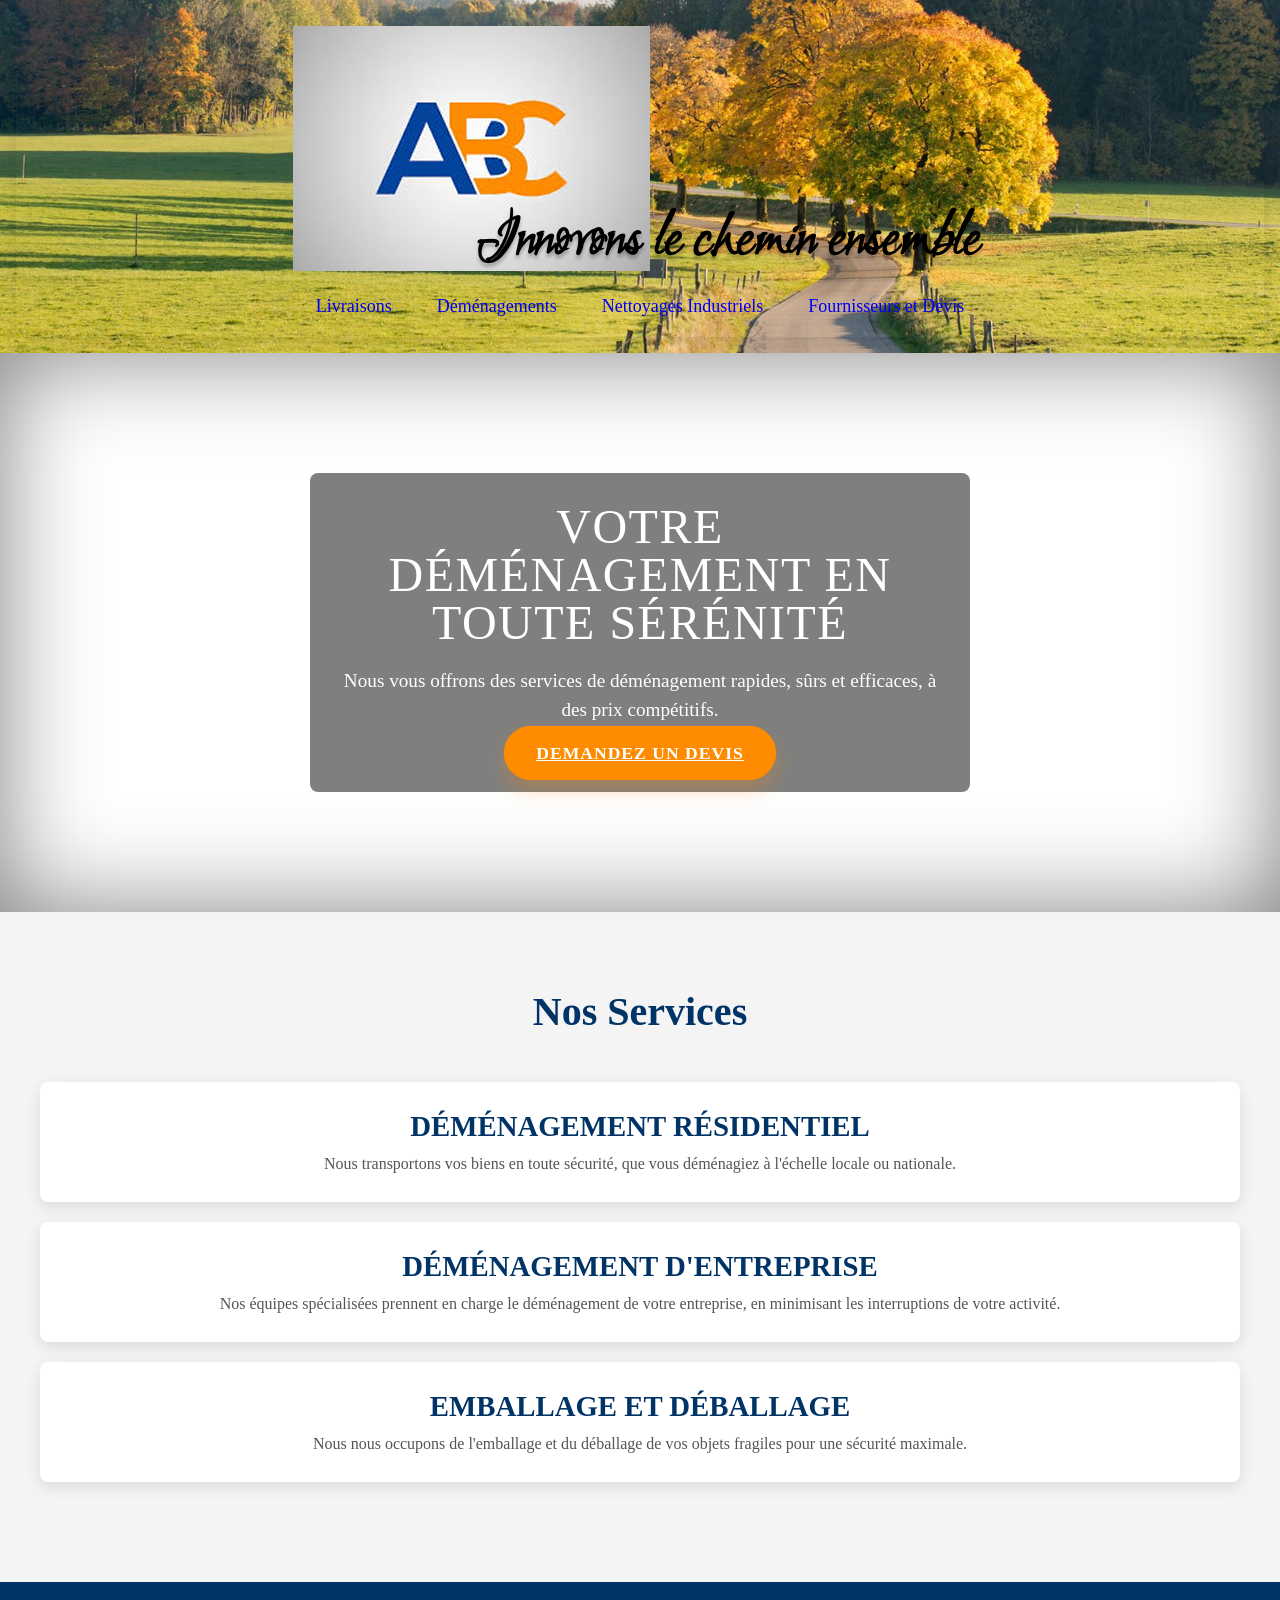
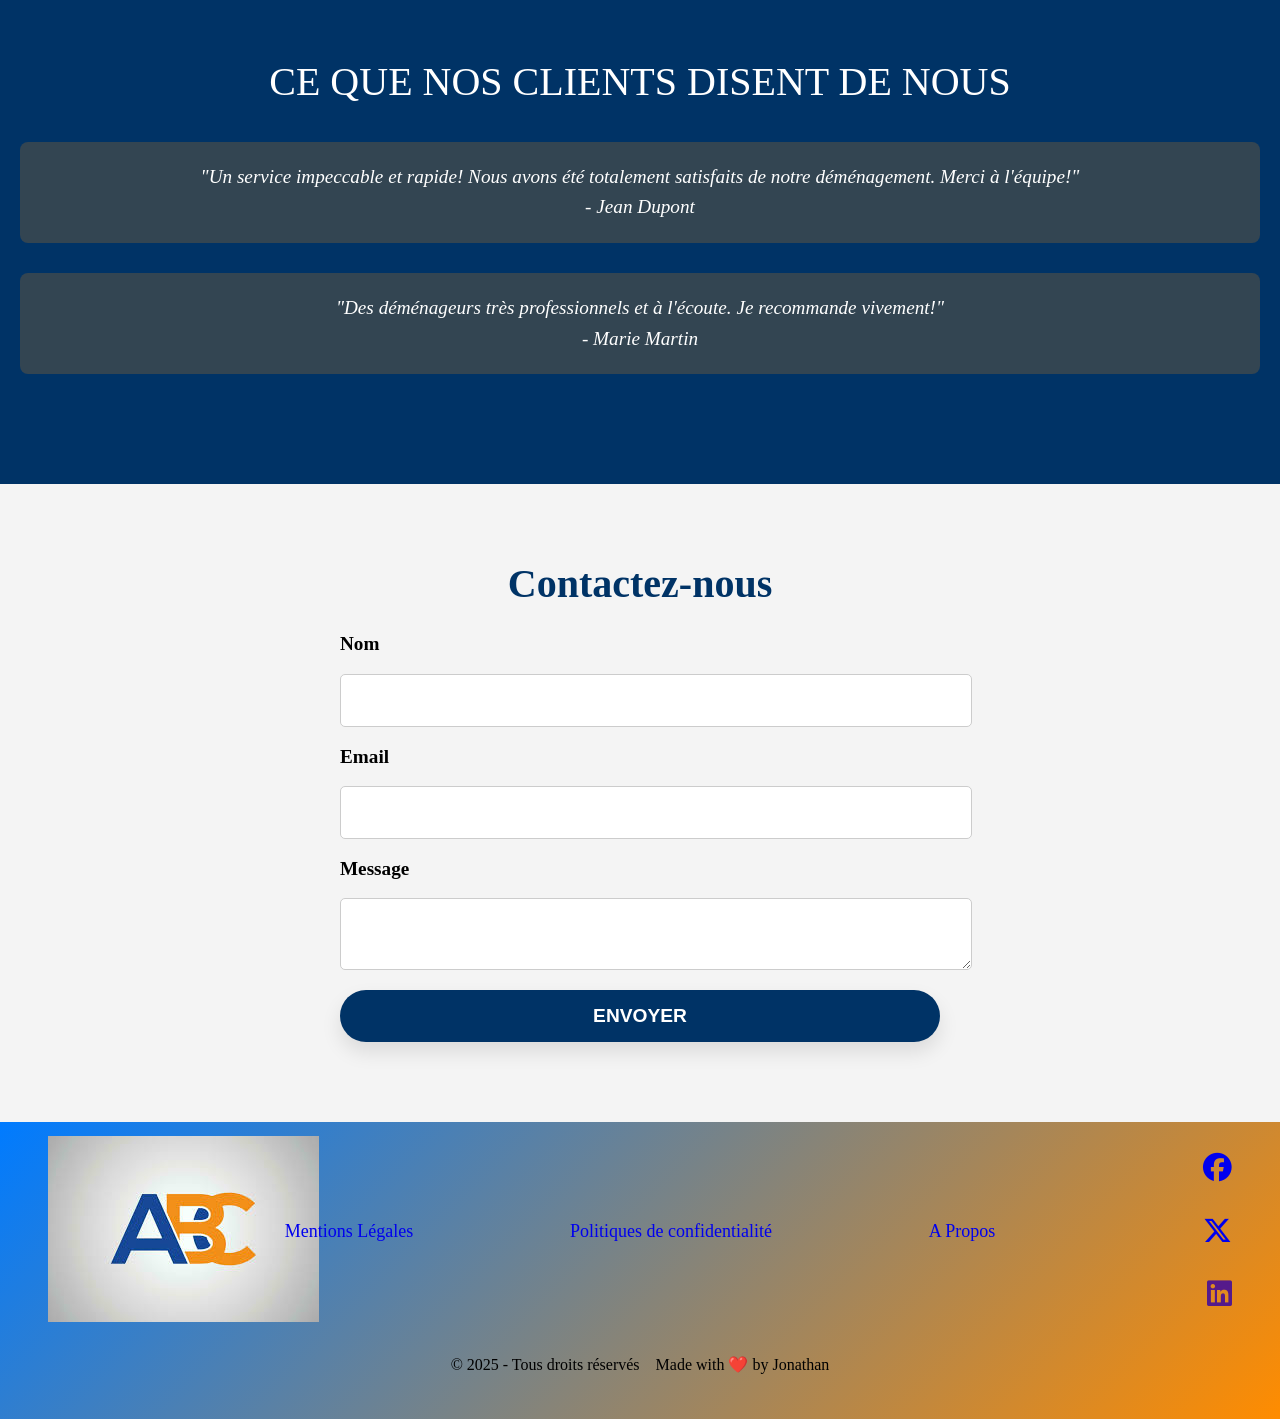
<file: demenagement.html>
<!DOCTYPE html>
<html lang="fr">
  <head>
    <meta charset="UTF-8" />
    <meta name="viewport" content="width=device-width, initial-scale=1.0" />
    <meta
      name="description"
      content="ABC Transport - Services de livraison, déménagement et nettoyage industriel. Demandez un devis en ligne !"
    />
    <title>ABC</title>
    <link
      rel="icon"
      type="image/png"
      href="/favicon/favicon-96x96.png"
      sizes="96x96"
    />
    <link rel="icon" type="image/svg+xml" href="/favicon/favicon.svg" />
    <link rel="shortcut icon" href="/favicon/favicon.ico" />
    <link
      rel="apple-touch-icon"
      sizes="180x180"
      href="/favicon/apple-touch-icon.png"
    />
    <link rel="manifest" href="/favicon/site.webmanifest" />
    <link rel="stylesheet" href="./reset.css" />
    <link rel="stylesheet" href="./demenagement.css" />
    <link
      rel="stylesheet"
      href="https://cdnjs.cloudflare.com/ajax/libs/font-awesome/6.7.2/css/all.min.css"
      integrity="sha512-Evv84Mr4kqVGRNSgIGL/F/aIDqQb7xQ2vcrdIwxfjThSH8CSR7PBEakCr51Ck+w+/U6swU2Im1vVX0SVk9ABhg=="
      crossorigin="anonymous"
      referrerpolicy="no-referrer"
    />
  </head>
  <body>
    <header>
      <div id="banniere"><h1>ABC Transport</h1></div>
      <div id="nav">
        <div id="logo">
          <a href="index.html">
            <img src="./Untitled.png" alt="Logo du site ABC Transport" />
          </a>
        </div>
        <nav>
          <ul>
            <li><a href="index.html#hero-content">Livraisons</a></li>
            <li><a href="index.html#hero-content-2">Déménagements</a></li>
            <li>
              <a href="index.html#hero-content-3">Nettoyages Industriels</a>
            </li>
            <li>
              <a href="index.html#hero-content-4">Fournisseurs et Devis</a>
            </li>
          </ul>
        </nav>
      </div>
    </header>
    <script src="script.js"></script>
    <main>
      <section id="accueil" class="hero">
        <div class="hero-content">
          <h2>Votre déménagement en toute sérénité</h2>
          <p>
            Nous vous offrons des services de déménagement rapides, sûrs et
            efficaces, à des prix compétitifs.
          </p>
          <a href="#contact" class="btn">Demandez un devis</a>
        </div>
      </section>

      <section id="services" class="services">
        <h2>Nos Services</h2>
        <div class="service-item">
          <h3>Déménagement résidentiel</h3>
          <p>
            Nous transportons vos biens en toute sécurité, que vous déménagiez à
            l'échelle locale ou nationale.
          </p>
        </div>
        <div class="service-item">
          <h3>Déménagement d'entreprise</h3>
          <p>
            Nos équipes spécialisées prennent en charge le déménagement de votre
            entreprise, en minimisant les interruptions de votre activité.
          </p>
        </div>
        <div class="service-item">
          <h3>Emballage et déballage</h3>
          <p>
            Nous nous occupons de l'emballage et du déballage de vos objets
            fragiles pour une sécurité maximale.
          </p>
        </div>
      </section>

      <section id="temoignages" class="temoignages">
        <h2>Ce que nos clients disent de nous</h2>
        <div class="temoignage">
          <p>
            "Un service impeccable et rapide! Nous avons été totalement
            satisfaits de notre déménagement. Merci à l'équipe!"
          </p>
          <p>- Jean Dupont</p>
        </div>
        <div class="temoignage">
          <p>
            "Des déménageurs très professionnels et à l'écoute. Je recommande
            vivement!"
          </p>
          <p>- Marie Martin</p>
        </div>
      </section>

      <section id="contact" class="contact">
        <h2>Contactez-nous</h2>
        <form action="#" method="POST">
          <label for="name">Nom</label>
          <input type="text" id="name" name="name" required />

          <label for="email">Email</label>
          <input type="email" id="email" name="email" required />

          <label for="message">Message</label>
          <textarea id="message" name="message" required></textarea>

          <button type="submit" class="btn">Envoyer</button>
        </form>
      </section>
    </main>
    <footer>
      <div id="grid">
        <div id="logo">
          <a href="index.html">
            <img src="logo_abc.jpg" alt="logo entreprise" />
          </a>
        </div>
        <nav id="nav">
          <ul>
            <li><a href="mentionslegales.html">Mentions Légales</a></li>
            <li><a href="politique.html">Politiques de confidentialité</a></li>
            <li><a href="propos.html">A Propos</a></li>
          </ul>
        </nav>
        <div id="Réseaux">
          <a href="#"><i class="fa-brands fa-facebook"></i></a>
          <a href="#"><i class="fa-brands fa-x-twitter"></i></a>
          <a href=""><i class="fa-brands fa-linkedin"></i></a>
        </div>
        <div id="Copyright">
          <span>&copy; 2025 - Tous droits réservés</span
          ><span>Made with &#10084;&#65039; by Jonathan </span>
        </div>
      </div>
    </footer>
  </body>
</html>
</file>
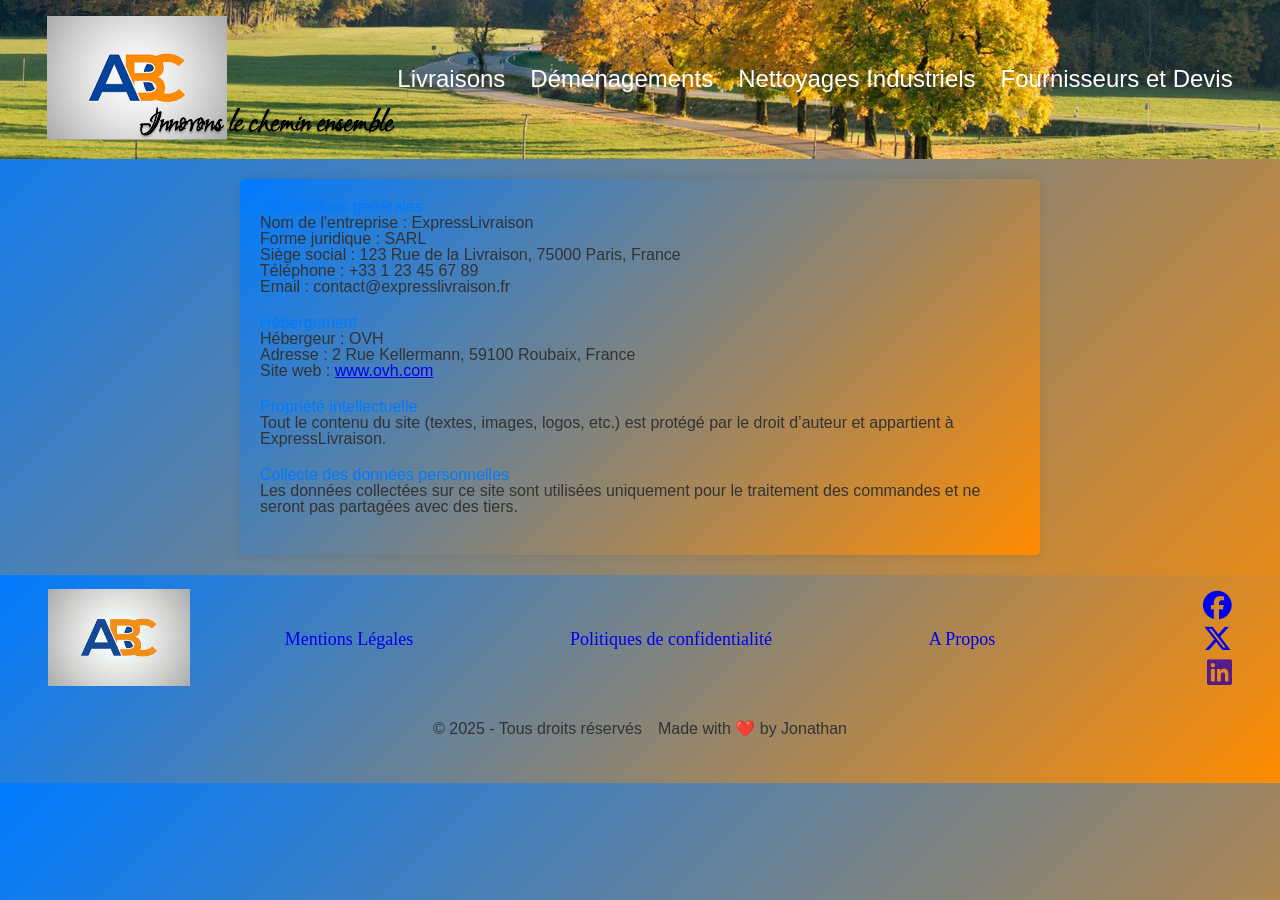
<file: mentionslegales.html>
<!DOCTYPE html>
<html lang="fr">
  <head>
    <meta charset="UTF-8" />
    <meta name="viewport" content="width=device-width, initial-scale=1.0" />
    <meta
      name="description"
      content="ABC Transport - Services de livraison, déménagement et nettoyage industriel. Demandez un devis en ligne !"
    />
    <title>ABC</title>
    <link
      rel="icon"
      type="image/png"
      href="/favicon/favicon-96x96.png"
      sizes="96x96"
    />
    <link rel="icon" type="image/svg+xml" href="/favicon/favicon.svg" />
    <link rel="shortcut icon" href="/favicon/favicon.ico" />
    <link
      rel="apple-touch-icon"
      sizes="180x180"
      href="/favicon/apple-touch-icon.png"
    />
    <link rel="manifest" href="/favicon/site.webmanifest" />
    <link rel="stylesheet" href="./reset.css" />
    <link rel="stylesheet" href="./mention.css" />
    <link
      rel="stylesheet"
      href="https://cdnjs.cloudflare.com/ajax/libs/font-awesome/6.7.2/css/all.min.css"
      integrity="sha512-Evv84Mr4kqVGRNSgIGL/F/aIDqQb7xQ2vcrdIwxfjThSH8CSR7PBEakCr51Ck+w+/U6swU2Im1vVX0SVk9ABhg=="
      crossorigin="anonymous"
      referrerpolicy="no-referrer"
    />
  </head>
  <body>
    <header>
      <div id="banniere"><h1>ABC Transport</h1></div>
      <div id="nav">
        <div id="logo">
          <img src="./Untitled.png" alt="Logo du site ABC Transport" />
        </div>
        <nav>
          <ul>
            <li><a href="index.html#hero-content">Livraisons</a></li>
            <li><a href="index.html#hero-content-2">Déménagements</a></li>
            <li>
              <a href="index.html#hero-content-3">Nettoyages Industriels</a>
            </li>
            <li>
              <a href="index.html#hero-content-4">Fournisseurs et Devis</a>
            </li>
          </ul>
        </nav>
      </div>
    </header>
    <script src="script.js"></script>
    <main>
      <section>
        <h2>Informations générales</h2>
        <p><strong>Nom de l'entreprise :</strong> ExpressLivraison</p>
        <p><strong>Forme juridique :</strong> SARL</p>
        <p>
          <strong>Siège social :</strong> 123 Rue de la Livraison, 75000 Paris,
          France
        </p>
        <p><strong>Téléphone :</strong> +33 1 23 45 67 89</p>
        <p><strong>Email :</strong> contact@expresslivraison.fr</p>
      </section>

      <section>
        <h2>Hébergement</h2>
        <p><strong>Hébergeur :</strong> OVH</p>
        <p>
          <strong>Adresse :</strong> 2 Rue Kellermann, 59100 Roubaix, France
        </p>
        <p>
          <strong>Site web :</strong>
          <a href="https://www.ovh.com" target="_blank">www.ovh.com</a>
        </p>
      </section>

      <section>
        <h2>Propriété intellectuelle</h2>
        <p>
          Tout le contenu du site (textes, images, logos, etc.) est protégé par
          le droit d’auteur et appartient à ExpressLivraison.
        </p>
      </section>

      <section>
        <h2>Collecte des données personnelles</h2>
        <p>
          Les données collectées sur ce site sont utilisées uniquement pour le
          traitement des commandes et ne seront pas partagées avec des tiers.
        </p>
      </section>
    </main>
  </body>
  <footer>
    <div id="grid">
      <div id="logo">
        <a href="index.html">
          <img src="logo_abc.jpg" alt="logo entreprise" />
        </a>
      </div>
      <nav id="nav">
        <ul>
          <li><a href="mentionslegales.html">Mentions Légales</a></li>
          <li><a href="politique.html">Politiques de confidentialité</a></li>
          <li><a href="propos.html">A Propos</a></li>
        </ul>
      </nav>
      <div id="Réseaux">
        <a href="#"><i class="fa-brands fa-facebook"></i></a>
        <a href="#"><i class="fa-brands fa-x-twitter"></i></a>
        <a href=""><i class="fa-brands fa-linkedin"></i></a>
      </div>
      <div id="Copyright">
        <span>&copy; 2025 - Tous droits réservés</span
        ><span>Made with &#10084;&#65039; by Jonathan </span>
      </div>
    </div>
  </footer>
</html>
</file>
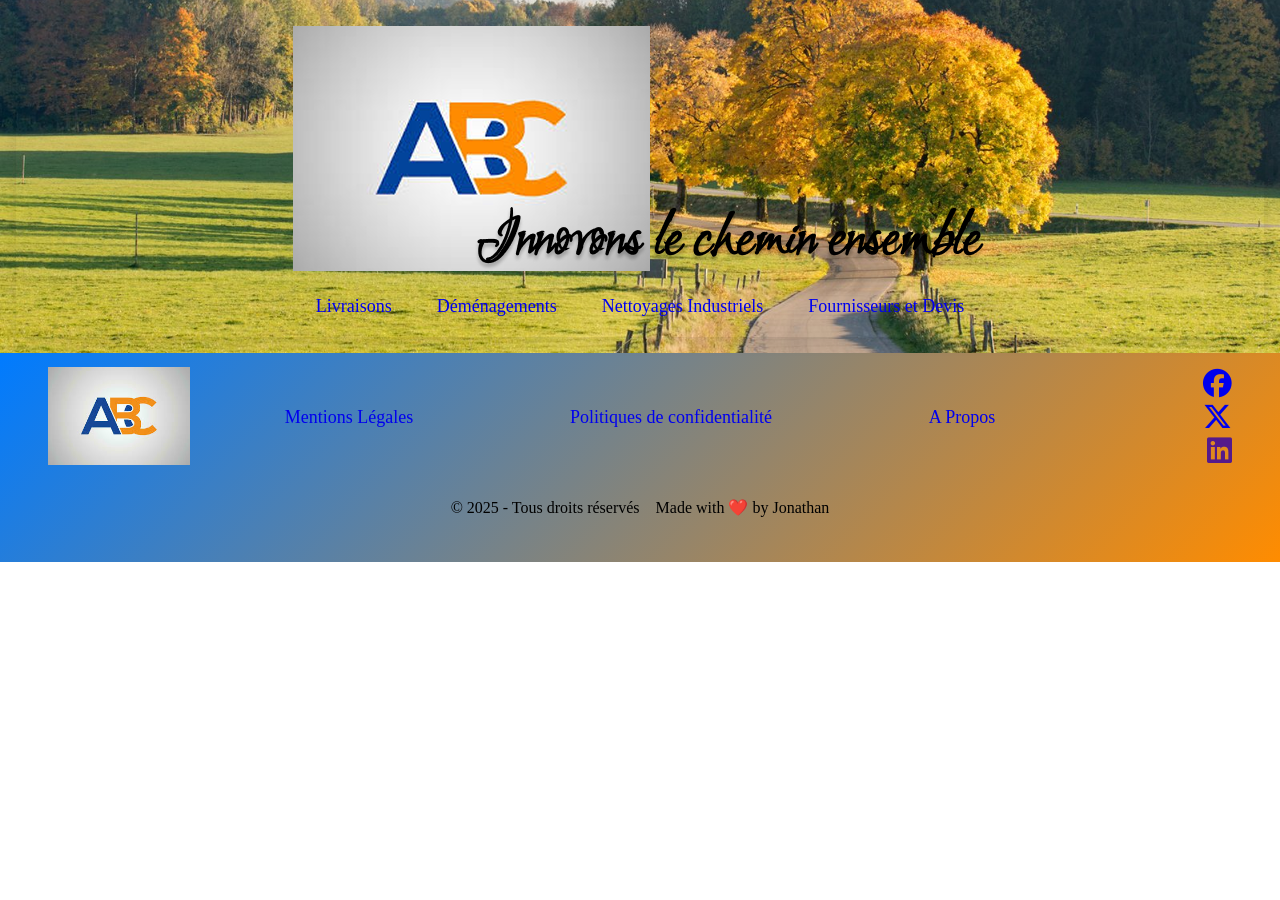
<file: nettoyage.html>
<!DOCTYPE html>
<html lang="fr">
  <head>
    <meta charset="UTF-8" />
    <meta name="viewport" content="width=device-width, initial-scale=1.0" />
    <meta
      name="description"
      content="ABC Transport - Services de livraison, déménagement et nettoyage industriel. Demandez un devis en ligne !"
    />
    <title>ABC</title>
    <link
      rel="icon"
      type="image/png"
      href="/favicon/favicon-96x96.png"
      sizes="96x96"
    />
    <link rel="icon" type="image/svg+xml" href="/favicon/favicon.svg" />
    <link rel="shortcut icon" href="/favicon/favicon.ico" />
    <link
      rel="apple-touch-icon"
      sizes="180x180"
      href="/favicon/apple-touch-icon.png"
    />
    <link rel="manifest" href="/favicon/site.webmanifest" />
    <link rel="stylesheet" href="./reset.css" />
    <link rel="stylesheet" href="./site.css" />
    <link
      rel="stylesheet"
      href="https://cdnjs.cloudflare.com/ajax/libs/font-awesome/6.7.2/css/all.min.css"
      integrity="sha512-Evv84Mr4kqVGRNSgIGL/F/aIDqQb7xQ2vcrdIwxfjThSH8CSR7PBEakCr51Ck+w+/U6swU2Im1vVX0SVk9ABhg=="
      crossorigin="anonymous"
      referrerpolicy="no-referrer"
    />
  </head>
  <body>
    <header>
      <div id="banniere"><h1>ABC Transport</h1></div>
      <div id="nav">
        <div id="logo">
          <a href="index.html">
            <img src="./Untitled.png" alt="Logo du site ABC Transport" />
          </a>
        </div>
        <nav>
          <ul>
            <li><a href="index.html#hero-content">Livraisons</a></li>
            <li><a href="index.html#hero-content-2">Déménagements</a></li>
            <li>
              <a href="index.html#hero-content-3">Nettoyages Industriels</a>
            </li>
            <li>
              <a href="index.html#hero-content-4">Fournisseurs et Devis</a>
            </li>
          </ul>
        </nav>
      </div>
    </header>
    <script src="script.js"></script>
    <main></main>
    <footer>
      <div id="grid">
        <div id="logo">
          <a href="index.html">
            <img src="logo_abc.jpg" alt="logo entreprise" />
          </a>
        </div>
        <nav id="nav">
          <ul>
            <li><a href="mentionslegales.html">Mentions Légales</a></li>
            <li><a href="politique.html">Politiques de confidentialité</a></li>
            <li><a href="propos.html">A Propos</a></li>
          </ul>
        </nav>
        <div id="Réseaux">
          <a href="#"><i class="fa-brands fa-facebook"></i></a>
          <a href="#"><i class="fa-brands fa-x-twitter"></i></a>
          <a href=""><i class="fa-brands fa-linkedin"></i></a>
        </div>
        <div id="Copyright">
          <span>&copy; 2025 - Tous droits réservés</span
          ><span>Made with &#10084;&#65039; by Jonathan </span>
        </div>
      </div>
    </footer>
  </body>
</html>
</file>
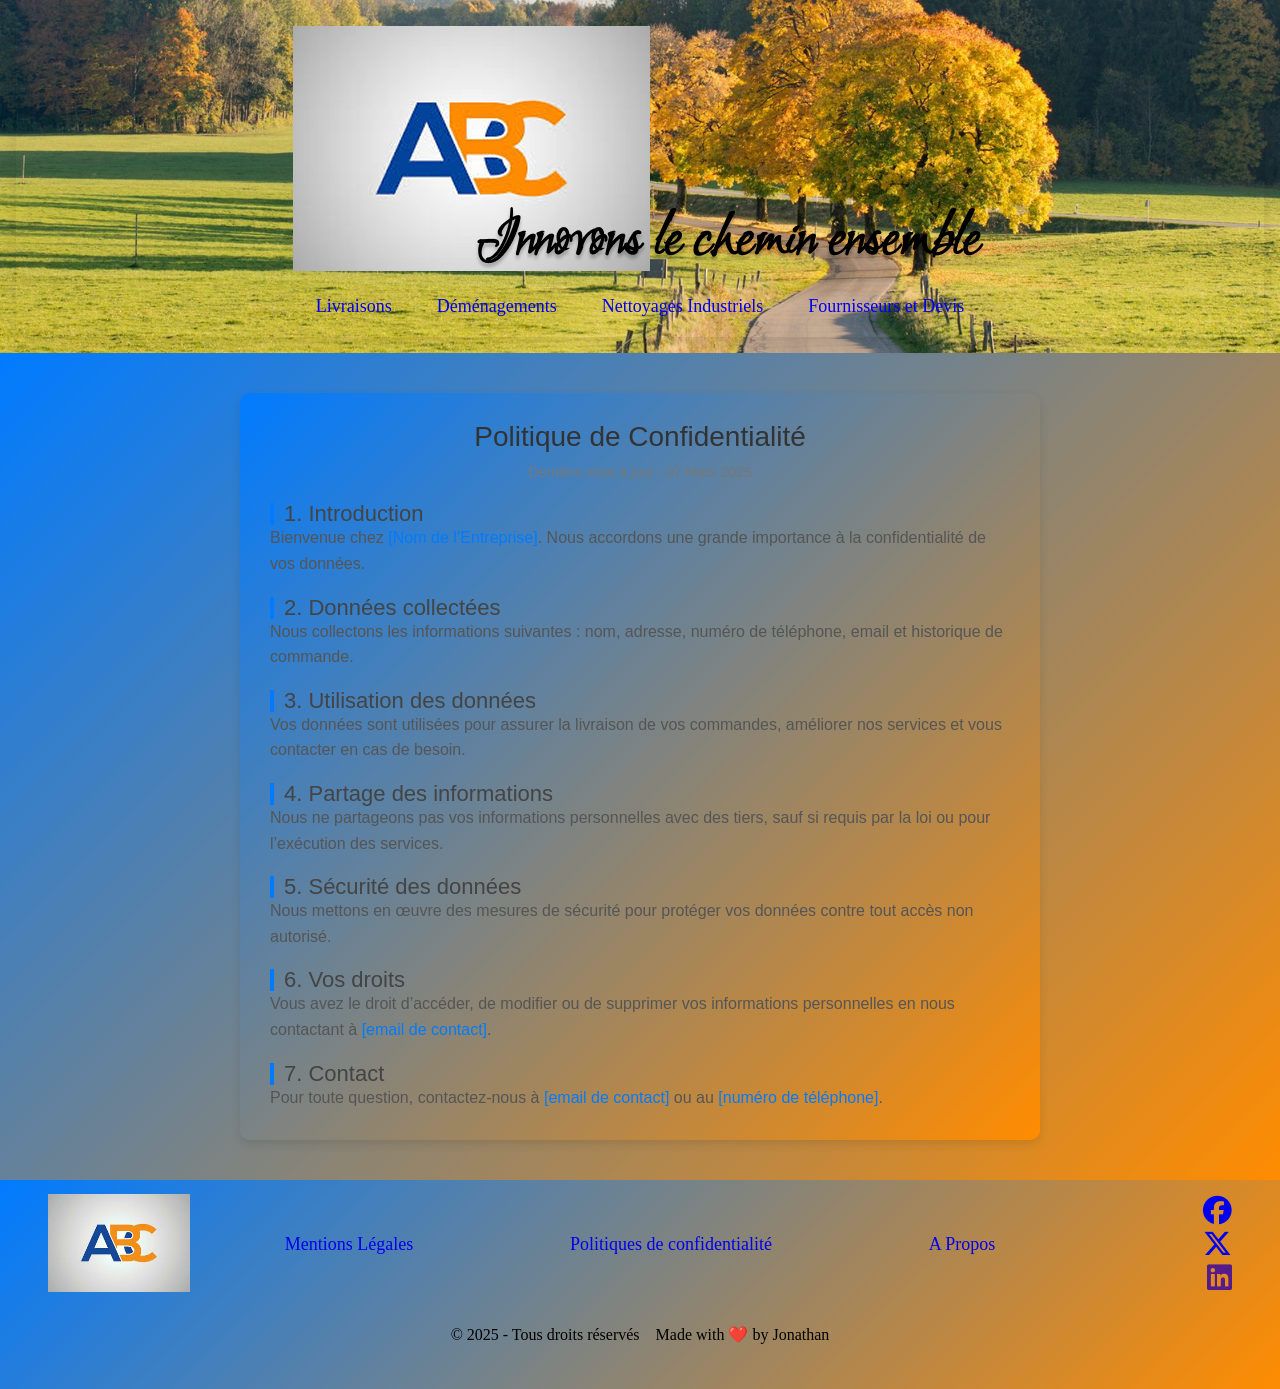
<file: politique.html>
<!DOCTYPE html>
<html lang="fr">
  <head>
    <meta charset="UTF-8" />
    <meta name="viewport" content="width=device-width, initial-scale=1.0" />
    <meta
      name="description"
      content="ABC Transport - Services de livraison, déménagement et nettoyage industriel. Demandez un devis en ligne !"
    />
    <title>ABC</title>
    <link
      rel="icon"
      type="image/png"
      href="/favicon/favicon-96x96.png"
      sizes="96x96"
    />
    <link rel="icon" type="image/svg+xml" href="/favicon/favicon.svg" />
    <link rel="shortcut icon" href="/favicon/favicon.ico" />
    <link
      rel="apple-touch-icon"
      sizes="180x180"
      href="/favicon/apple-touch-icon.png"
    />
    <link rel="manifest" href="/favicon/site.webmanifest" />
    <link rel="stylesheet" href="./reset.css" />
    <link rel="stylesheet" href="./politique.css" />
    <link
      rel="stylesheet"
      href="https://cdnjs.cloudflare.com/ajax/libs/font-awesome/6.7.2/css/all.min.css"
      integrity="sha512-Evv84Mr4kqVGRNSgIGL/F/aIDqQb7xQ2vcrdIwxfjThSH8CSR7PBEakCr51Ck+w+/U6swU2Im1vVX0SVk9ABhg=="
      crossorigin="anonymous"
      referrerpolicy="no-referrer"
    />
  </head>
  <body>
    <header>
      <div id="banniere"><h1>ABC Transport</h1></div>
      <div id="nav">
        <div id="logo">
          <a href="index.html">
            <img src="./Untitled.png" alt="Logo du site ABC Transport" />
          </a>
        </div>
        <nav>
          <ul>
            <li><a href="#hero-content">Livraisons</a></li>
            <li><a href="#hero-content-2">Déménagements</a></li>
            <li><a href="#hero-content-3">Nettoyages Industriels</a></li>
            <li><a href="#hero-content-4">Fournisseurs et Devis</a></li>
          </ul>
        </nav>
      </div>
    </header>
    <script src="script.js"></script>
    <main>
      <div class="container">
        <h1>Politique de Confidentialité</h1>
        <p class="update-date">Dernière mise à jour : 07 Mars 2025</p>

        <h2>1. Introduction</h2>
        <p>
          Bienvenue chez <strong>[Nom de l’Entreprise]</strong>. Nous accordons
          une grande importance à la confidentialité de vos données.
        </p>

        <h2>2. Données collectées</h2>
        <p>
          Nous collectons les informations suivantes : nom, adresse, numéro de
          téléphone, email et historique de commande.
        </p>

        <h2>3. Utilisation des données</h2>
        <p>
          Vos données sont utilisées pour assurer la livraison de vos commandes,
          améliorer nos services et vous contacter en cas de besoin.
        </p>

        <h2>4. Partage des informations</h2>
        <p>
          Nous ne partageons pas vos informations personnelles avec des tiers,
          sauf si requis par la loi ou pour l’exécution des services.
        </p>

        <h2>5. Sécurité des données</h2>
        <p>
          Nous mettons en œuvre des mesures de sécurité pour protéger vos
          données contre tout accès non autorisé.
        </p>

        <h2>6. Vos droits</h2>
        <p>
          Vous avez le droit d’accéder, de modifier ou de supprimer vos
          informations personnelles en nous contactant à
          <strong>[email de contact]</strong>.
        </p>

        <h2>7. Contact</h2>
        <p>
          Pour toute question, contactez-nous à
          <strong>[email de contact]</strong> ou au
          <strong>[numéro de téléphone]</strong>.
        </p>
      </div>
    </main>
    <footer>
      <div id="grid">
        <div id="logo">
          <a href="index.html">
            <img src="logo_abc.jpg" alt="logo entreprise" />
          </a>
        </div>
        <nav id="nav">
          <ul>
            <li><a href="mentionslegales.html">Mentions Légales</a></li>
            <li><a href="politique.html">Politiques de confidentialité</a></li>
            <li><a href="propos.html">A Propos</a></li>
          </ul>
        </nav>
        <div id="Réseaux">
          <a href="#"><i class="fa-brands fa-facebook"></i></a>
          <a href="#"><i class="fa-brands fa-x-twitter"></i></a>
          <a href=""><i class="fa-brands fa-linkedin"></i></a>
        </div>
        <div id="Copyright">
          <span>&copy; 2025 - Tous droits réservés</span
          ><span>Made with &#10084;&#65039; by Jonathan </span>
        </div>
      </div>
    </footer>
  </body>
</html>
</file>
<file: demenagement.css>
header {
  display: flex;
  padding: 16px;
  background-image: url("./route.jpg");
  background-size: cover;
  background-repeat: no-repeat;
  background-position: 100%;
  flex-direction: column;
  color: white;
  text-align: center;
  justify-content: center;
  & #banniere {
    text-align: center;
    display: none;
  }
  & #logo {
    display: flex;
    justify-content: center;
    align-items: center;
    gap: 10px;
  }
  & #nav {
    display: flex;
    flex-direction: column;
    justify-content: space-between;
    align-items: center;
    padding: 10px;
    box-shadow: 0 5px 15px rgba(0, 0, 0, 0.1);
  }
  & .flex {
    display: flex;
    flex-wrap: wrap;
    margin: auto;
    justify-content: space-between;
  }
  & .global {
    border: 2px solid red;
    min-height: 100px;
    width: 200px;
    min-width: 150px;
    display: flex;
    justify-content: center;
    align-items: center;
  }

  nav {
    list-style-type: none;
    justify-content: space-around;
    height: 100%;
    width: 100%;
    align-items: center;
    display: flex;
    gap: 15px;
    padding: 10px;
    flex-direction: column;
  }
  nav a {
    text-decoration: none;
    margin: 0 15px;
    font-size: 18px;
  }
  nav ul {
    display: flex;
    flex-direction: row;
    gap: 15px;
    justify-content: space-around;
    font-family: fantasy;
    font-size: xx-large;
  }
  .nav-links {
    list-style-type: none;
    display: flex;
    gap: 20px;
  }

  .nav-links li {
    position: relative; /* Nécessaire pour les menus déroulants */
  }

  .nav-links a {
    text-decoration: none;
    color: white;
    font-size: 18px;
    padding: 10px;
    display: block;
    transition: background-color 0.3s ease;
  }

  .dropdown {
    position: relative;
  }

  .dropdown-menu {
    display: none; /* Masquer le menu par défaut */
    position: absolute;
    top: 100%; /* Positionner le menu juste en dessous */
    left: 0;
    list-style-type: none;
    padding: 0;
    margin: 0;
    border-radius: 5px;
    min-width: 150px;
    flex-direction: column;
    z-index: 1000; /* Assurez-vous que le menu est au-dessus des autres éléments */
  }

  .dropdown-menu li {
    background-color: #02449b;
    padding: 10px 20px;
  }

  .dropdown-menu li a {
    color: #f88903;
    display: block;
    transition: background-color 0.3s ease;
  }

  /* Lors du survol de l'élément parent (li) ou du menu déroulant, on affiche le menu */
  .dropdown:hover .dropdown-menu {
    display: block; /* Afficher le menu lors du survol */
  }

  /* Effet de survol */
  .nav-links li a:hover {
    background-color: #02449b;
  }

  .dropdown-menu li a:hover {
    background-color: #004698;
  }
}
.hero {
  background-image: url("https://via.placeholder.com/1600x800"); /* Ajoute une image de fond */
  background-size: cover;
  background-position: center;
  text-align: center;
  color: white;
  padding: 120px 20px;
  position: relative;
  box-shadow: inset 0 0 100px rgba(0, 0, 0, 0.5); /* Ajoute une ombre interne */
}

.hero .hero-content {
  max-width: 600px;
  margin: auto;
  background: rgba(0, 0, 0, 0.5);
  padding: 30px;
  border-radius: 8px;
}

.hero h2 {
  font-size: 3rem;
  margin-bottom: 20px;
  letter-spacing: 1.5px;
  text-transform: uppercase;
}

.hero p {
  font-size: 1.2rem;
  margin-bottom: 20px;
  line-height: 1.5;
}

.hero .btn {
  background-color: #ff8c00;
  color: white;
  padding: 15px 30px;
  border-radius: 30px;
  font-size: 1.1rem;
  text-transform: uppercase;
  font-weight: bold;
  letter-spacing: 1px;
  transition: background-color 0.3s ease;
  box-shadow: 0 10px 20px rgba(255, 140, 0, 0.3);
  border: 2px solid #ff8c00;
}

.hero .btn:hover {
  background-color: #e67e22;
  box-shadow: 0 10px 25px rgba(255, 140, 0, 0.4);
}

/* Services Section */
.services {
  background-color: #f4f4f4;
  padding: 80px 20px;
  text-align: center;
}

.services h2 {
  font-size: 2.5rem;
  color: #003366;
  margin-bottom: 50px;
  font-weight: bold;
}

.service-item {
  background-color: white;
  padding: 30px;
  margin: 20px;
  border-radius: 8px;
  box-shadow: 0 5px 15px rgba(0, 0, 0, 0.1);
  transition: transform 0.3s ease, box-shadow 0.3s ease;
}

.service-item h3 {
  font-size: 1.8rem;
  color: #003366;
  margin-bottom: 15px;
  text-transform: uppercase;
  font-weight: bold;
}

.service-item p {
  font-size: 1rem;
  color: #555;
}

.service-item:hover {
  transform: translateY(-10px);
  box-shadow: 0 10px 25px rgba(0, 0, 0, 0.2);
}

/* Témoignages Section */
.temoignages {
  background-color: #003366;
  color: white;
  padding: 80px 20px;
  text-align: center;
}

.temoignages h2 {
  font-size: 2.5rem;
  margin-bottom: 40px;
  text-transform: uppercase;
}

.temoignage {
  background: rgba(255, 140, 0, 0.2);
  border-radius: 8px;
  padding: 20px;
  margin-bottom: 30px;
  font-style: italic;
  font-size: 1.1rem;
  transition: transform 0.3s ease, background-color 0.3s ease;
}

.temoignage p {
  font-size: 1.2rem;
  line-height: 1.6;
}

.temoignage:hover {
  background-color: #ff8c00;
  transform: translateY(-10px);
}

/* Contact Section */
.contact {
  padding: 80px 20px;
  text-align: center;
  background-color: #f4f4f4;
}

.contact h2 {
  font-size: 2.5rem;
  margin-bottom: 30px;
  color: #003366;
  font-weight: bold;
}

.contact form {
  max-width: 600px;
  margin: auto;
  display: grid;
  gap: 20px;
}

.contact label {
  font-size: 1.2rem;
  text-align: left;
  font-weight: bold;
}

.contact input,
.contact textarea {
  width: 100%;
  padding: 15px;
  font-size: 1.1rem;
  border-radius: 5px;
  border: 1px solid #ccc;
  transition: border 0.3s ease;
}

.contact input:focus,
.contact textarea:focus {
  border: 2px solid #ff8c00;
  outline: none;
}

.contact button {
  background-color: #003366;
  color: white;
  padding: 15px;
  border: none;
  border-radius: 30px;
  font-size: 1.2rem;
  font-weight: bold;
  text-transform: uppercase;
  cursor: pointer;
  box-shadow: 0 10px 20px rgba(0, 0, 0, 0.1);
  transition: background-color 0.3s ease, transform 0.3s ease;
}

.contact button:hover {
  background-color: #ff8c00;
  transform: translateY(-5px);
}
footer {
  background: linear-gradient(135deg, #007bff, #ff8c00);
  padding: 4px 0;
  & #grid {
    padding: 10px 3rem;
    display: grid;
    grid-template-areas: "a b c" "d d d";
    grid-template-columns: 1fr 3fr 1fr;
  }
  & #logo {
    grid-area: a;
    display: flex;
    flex-direction: column;
    max-width: 150px;
    width: 60%;
  }
  & nav#nav {
    grid-area: b;
    & ul {
      display: flex;
      flex-direction: row;
      height: 100%;
      justify-content: space-between;
      font-family: fantasy;
      font-size: large;
      color: #000;
      align-items: center;
      gap: 10px;
    }
    & a {
      text-decoration: none;
    }
  }
  & #Réseaux {
    grid-area: c;
    display: flex;
    flex-direction: column;
    align-items: flex-end;
    justify-content: space-around;
    & a {
      font-size: 1.8rem;
    }
  }
  & #Copyright {
    grid-area: d;
    display: flex;
    justify-content: center;
    flex-direction: row;
    gap: 1rem;
    padding: 2rem;
  }
}
@media only screen and (max-width: 768px) {
  header {
    & div#logo {
      display: flex;
    }
    & nav {
      display: flex;
      & ul {
        display: flex;
        flex-direction: column;
        align-items: flex-start;
      }
    }
  }
  footer {
    background: linear-gradient(135deg, #007bff, #ff8c00);
    padding: 4px 0;
    & #grid {
      padding: 10px 3rem;
      display: grid;
      grid-template-areas: "a a a" "b b b" "c c c" "d d d";
      grid-template-columns: 1fr 1fr 1fr;
      justify-items: center;
    }
    & #logo {
      grid-area: a;
      display: flex;
      flex-direction: column;
      max-width: 150px;
      width: 60%;
      align-items: center;
    }
    & nav#nav {
      grid-area: b;
      & ul {
        display: flex;
        flex-direction: column;
        height: 100%;
        justify-content: space-around;
        padding-left: 50px;
        font-family: fantasy;
        font-size: large;
        color: #000;
        align-items: center;
        padding: 20px;
        gap: 10px;
      }
    }
    & #Réseaux {
      grid-area: c;
      display: flex;
      flex-direction: row;
      justify-content: space-between; /* Répartit uniformément */
      align-items: center;
      width: 100%;
      padding: 20px;
    }
    & #Copyright {
      grid-area: d;
      display: flex;
      justify-content: center;
      flex-direction: column;
      gap: 1rem;
      padding: 2rem;
    }
  }
}
</file>
<file: mention.css>
* {
  margin: 0;
  padding: 0;
  box-sizing: border-box;
}

img {
  max-width: 100%;
}
body {
  font-family: Arial, sans-serif;
  margin: 0;
  padding: 0;
  background: linear-gradient(135deg, #007bff, #ff8c00);
  color: #333;
}
header {
  display: flex;
  justify-content: space-around;
  align-items: center;
  padding: 16px;
  background-image: url("./route.jpg");
  background-size: cover;
  background-repeat: no-repeat;
  background-position: 100%;
  /* id="logo" */
  & #banniere {
    text-align: center;
    display: none;
  }
  & #nav {
    display: flex;
  }
  & .flex {
    display: flex;
    flex-wrap: wrap;
    margin: auto;
    justify-content: space-between;
  }
  & .global {
    border: 2px solid red;
    min-height: 100px;
    width: 200px;
    min-width: 150px;
    display: flex;
    justify-content: center;
    align-items: center;
  }
  & #logo {
    max-width: 350px;
    min-width: 100px;
  }
  & nav {
    flex-grow: 1;
    & ul {
      list-style-type: none;
      justify-content: space-around;
      height: 100%;
      width: 100%;
      align-items: center;
      display: flex;
      gap: 25px;
      & li {
        display: flex;
        justify-content: center;
        & a {
          text-decoration: none;
          color: white;
          font-family: "Lucida Sans", "Lucida Sans Regular", "Lucida Grande",
            "Lucida Sans Unicode", Geneva, Verdana, sans-serif;
          font-size: x-large;
          font-weight: 500;
        }
      }
    }
  }
}
main {
  max-width: 800px;
  margin: 20px auto;
  padding: 20px;
  background: linear-gradient(135deg, #007bff, #ff8c00);
  box-shadow: 0px 0px 10px rgba(0, 0, 0, 0.1);
  border-radius: 5px;
}

section {
  margin-bottom: 20px;
}

h2 {
  color: #007bff;
}
footer {
  background: linear-gradient(135deg, #007bff, #ff8c00);
  padding: 4px 0;
  & #grid {
    padding: 10px 3rem;
    display: grid;
    grid-template-areas: "a b c" "d d d";
    grid-template-columns: 1fr 3fr 1fr;
  }
  & #logo {
    grid-area: a;
    display: flex;
    flex-direction: column;
    max-width: 150px;
    width: 60%;
  }
  & nav#nav {
    grid-area: b;
    & ul {
      display: flex;
      flex-direction: row;
      height: 100%;
      justify-content: space-between;
      font-family: fantasy;
      font-size: large;
      color: #000;
      align-items: center;
      gap: 10px;
    }
    & a {
      text-decoration: none;
    }
  }
  & #Réseaux {
    grid-area: c;
    display: flex;
    flex-direction: column;
    align-items: flex-end;
    justify-content: space-around;
    & a {
      font-size: 1.8rem;
    }
  }
  & #Copyright {
    grid-area: d;
    display: flex;
    justify-content: center;
    flex-direction: row;
    gap: 1rem;
    padding: 2rem;
  }
}
@media only screen and (max-width: 768px) {
  header {
    & div#logo {
      display: flex;
    }
    & nav {
      display: flex;
      & ul {
        display: flex;
        flex-direction: column;
        align-items: stretch;
      }
    }
  }
  footer {
    background: linear-gradient(135deg, #007bff, #ff8c00);
    padding: 4px 0;
    & #grid {
      padding: 10px 3rem;
      display: grid;
      grid-template-areas: "a a a" "b b b" "c c c" "d d d";
      grid-template-columns: 1fr 1fr 1fr;
      justify-items: center;
    }
    & #logo {
      grid-area: a;
      display: flex;
      flex-direction: column;
      max-width: 150px;
      width: 60%;
      align-items: center;
    }
    & nav#nav {
      grid-area: b;
      & ul {
        display: flex;
        flex-direction: column;
        height: 100%;
        justify-content: space-around;
        padding-left: 50px;
        font-family: fantasy;
        font-size: large;
        color: #000;
        align-items: center;
        padding: 20px;
        gap: 10px;
      }
    }
    & #Réseaux {
      grid-area: c;
      display: flex;
      flex-direction: row;
      justify-content: space-between; /* Répartit uniformément */
      align-items: center;
      width: 100%;
      padding: 20px;
    }
    & #Copyright {
      grid-area: d;
      display: flex;
      justify-content: center;
      flex-direction: column;
      gap: 1rem;
      padding: 2rem;
    }
  }
}
</file>
<file: site.css>
* {
  margin: 0;
  padding: 0;
  box-sizing: border-box;
}

img {
  max-width: 100%;
}

.btn {
  width: 140px;
  height: 50px;
  background: linear-gradient(to top, #00154c, #12376e, #23487f);
  color: #fff;
  border-radius: 50px;
  border: none;
  outline: none;
  cursor: pointer;
  position: relative;
  box-shadow: 0 15px 30px rgba(0, 0, 0, 0.5);
  overflow: hidden;
}

.btn span {
  font-size: 12px;
  text-transform: uppercase;
  letter-spacing: 1px;
  transition: top 0.5s;
}

.btn-text-one {
  position: absolute;
  width: 100%;
  top: 50%;
  left: 0;
  transform: translateY(-50%);
}

.btn-text-two {
  position: absolute;
  width: 100%;
  top: 150%;
  left: 0;
  transform: translateY(-50%);
}

.btn:hover .btn-text-one {
  top: -100%;
}

.btn:hover .btn-text-two {
  top: 50%;
}

:root {
  --bg-dark: #9e788f;
  --bg-light: #7cdedc;
  --link: #7284a8;
}
header {
  display: flex;
  padding: 16px;
  background-image: url("./page_accueil/images/route.jpg");
  background-size: cover;
  background-repeat: no-repeat;
  background-position: 100%;
  flex-direction: column;
  color: white;
  text-align: center;
  justify-content: center;
  & #banniere {
    text-align: center;
    display: none;
  }
  & #logo {
    display: flex;
    justify-content: center;
    align-items: center;
    gap: 10px;
  }
  & #nav {
    display: flex;
    flex-direction: column;
    justify-content: space-between;
    align-items: center;
    padding: 10px;
    box-shadow: 0 5px 15px rgba(0, 0, 0, 0.1);
  }
  & .flex {
    display: flex;
    flex-wrap: wrap;
    margin: auto;
    justify-content: space-between;
  }
  & .global {
    border: 2px solid red;
    min-height: 100px;
    width: 200px;
    min-width: 150px;
    display: flex;
    justify-content: center;
    align-items: center;
  }

  nav {
    list-style-type: none;
    justify-content: space-around;
    height: 100%;
    width: 100%;
    align-items: center;
    display: flex;
    gap: 15px;
    padding: 10px;
    flex-direction: column;
  }
  nav a {
    text-decoration: none;
    margin: 0 15px;
    font-size: 18px;
  }
  nav ul {
    display: flex;
    flex-direction: row;
    gap: 15px;
    justify-content: space-around;
    font-family: fantasy;
    font-size: xx-large;
  }
  .nav-links {
    list-style-type: none;
    display: flex;
    gap: 20px;
  }

  .nav-links li {
    position: relative; /* Nécessaire pour les menus déroulants */
  }
  .navbar {
    display: flex;
    justify-content: space-between;
    align-items: center;
    color: white;
    padding: 15px 20px;
  }

  .nav-links {
    list-style: none;
    display: flex;
  }

  .nav-links li {
    margin: 0 15px;
  }

  .nav-links a {
    color: white;
    text-decoration: none;
    font-size: 18px;
  }

  .burger {
    display: none;
    cursor: pointer;
  }

  .burger div {
    width: 25px;
    height: 3px;
    background: white;
    margin: 5px;
    transition: all 0.3s ease;
  }

  /* Responsive */
  @media screen and (max-width: 768px) {
    .nav-links {
      display: none;
      flex-direction: column;
      position: absolute;
      top: 60px;
      left: 0;
      width: 100%;
      text-align: center;
    }

    .nav-links.active {
      display: flex;
    }

    .burger {
      display: block;
    }
  }
  .nav-links a {
    text-decoration: none;
    color: white;
    font-size: 18px;
    padding: 10px;
    display: block;
    transition: background-color 0.3s ease;
  }

  .dropdown {
    position: relative;
  }

  .dropdown-menu {
    display: none; /* Masquer le menu par défaut */
    position: absolute;
    top: 100%; /* Positionner le menu juste en dessous */
    left: 0;
    list-style-type: none;
    padding: 0;
    margin: 0;
    border-radius: 5px;
    min-width: 150px;
    flex-direction: column;
    z-index: 1000; /* Assurez-vous que le menu est au-dessus des autres éléments */
  }

  .dropdown-menu li {
    background-color: #02449b;
    padding: 10px 20px;
  }

  .dropdown-menu li a {
    color: #f88903;
    display: block;
    transition: background-color 0.3s ease;
  }

  /* Lors du survol de l'élément parent (li) ou du menu déroulant, on affiche le menu */
  .dropdown:hover .dropdown-menu {
    display: block; /* Afficher le menu lors du survol */
  }

  /* Effet de survol */
  .nav-links li a:hover {
    background-color: #02449b;
  }

  .dropdown-menu li a:hover {
    background-color: #004698;
  }
}
button {
  position: relative;
  padding: 12px 35px;
  background: #fec195;
  font-size: 17px;
  font-weight: 500;
  color: #181818;
  border: 3px solid #fec195;
  border-radius: 8px;
  box-shadow: 0 0 0 #fec1958c;
  transition: all 0.3s ease-in-out;
  cursor: pointer;
}

.star-1 {
  position: absolute;
  top: 20%;
  left: 20%;
  width: 25px;
  height: auto;
  filter: drop-shadow(0 0 0 #fffdef);
  z-index: -5;
  transition: all 1s cubic-bezier(0.05, 0.83, 0.43, 0.96);
}

.star-2 {
  position: absolute;
  top: 45%;
  left: 45%;
  width: 15px;
  height: auto;
  filter: drop-shadow(0 0 0 #fffdef);
  z-index: -5;
  transition: all 1s cubic-bezier(0, 0.4, 0, 1.01);
}

.star-3 {
  position: absolute;
  top: 40%;
  left: 40%;
  width: 5px;
  height: auto;
  filter: drop-shadow(0 0 0 #fffdef);
  z-index: -5;
  transition: all 1s cubic-bezier(0, 0.4, 0, 1.01);
}

.star-4 {
  position: absolute;
  top: 20%;
  left: 40%;
  width: 8px;
  height: auto;
  filter: drop-shadow(0 0 0 #fffdef);
  z-index: -5;
  transition: all 0.8s cubic-bezier(0, 0.4, 0, 1.01);
}

.star-5 {
  position: absolute;
  top: 25%;
  left: 45%;
  width: 15px;
  height: auto;
  filter: drop-shadow(0 0 0 #fffdef);
  z-index: -5;
  transition: all 0.6s cubic-bezier(0, 0.4, 0, 1.01);
}

.star-6 {
  position: absolute;
  top: 5%;
  left: 50%;
  width: 5px;
  height: auto;
  filter: drop-shadow(0 0 0 #fffdef);
  z-index: -5;
  transition: all 0.8s ease;
}

button:hover {
  background: transparent;
  color: #fec195;
  box-shadow: 0 0 25px #fec1958c;
}

button:hover .star-1 {
  position: absolute;
  top: -80%;
  left: -30%;
  width: 25px;
  height: auto;
  filter: drop-shadow(0 0 10px #fffdef);
  z-index: 2;
}

button:hover .star-2 {
  position: absolute;
  top: -25%;
  left: 10%;
  width: 15px;
  height: auto;
  filter: drop-shadow(0 0 10px #fffdef);
  z-index: 2;
}

button:hover .star-3 {
  position: absolute;
  top: 55%;
  left: 25%;
  width: 5px;
  height: auto;
  filter: drop-shadow(0 0 10px #fffdef);
  z-index: 2;
}

button:hover .star-4 {
  position: absolute;
  top: 30%;
  left: 80%;
  width: 8px;
  height: auto;
  filter: drop-shadow(0 0 10px #fffdef);
  z-index: 2;
}

button:hover .star-5 {
  position: absolute;
  top: 25%;
  left: 115%;
  width: 15px;
  height: auto;
  filter: drop-shadow(0 0 10px #fffdef);
  z-index: 2;
}

button:hover .star-6 {
  position: absolute;
  top: 5%;
  left: 60%;
  width: 5px;
  height: auto;
  filter: drop-shadow(0 0 10px #fffdef);
  z-index: 2;
}

.fil0 {
  fill: #fffdef;
}

section:nth-child(even) {
  background: var(--bg-dark);
}
main {
  text-align: center;
  & section#hero {
    justify-items: center;
    gap: 20px;
    min-height: 100vh;
    display: grid;
    grid-template-columns: 2fr;
    justify-content: center;
    background-image: url("/page_accueil/images/fourgon.jpg");
    background-size: cover;
    background-repeat: no-repeat;
    background-position: 100%;
    & #hero-content {
      text-align: center;
      flex-direction: column;
      margin: auto;
      width: 50%;
      display: flex;
      padding: 8px;
      gap: 8px;
      border: 2px solid black;
      border-radius: 8px;
      background: #c7e3ee;
    }
    & #hero-content-2 {
      text-align: center;
      flex-direction: column;
      margin: auto;
      width: 50%;
      display: flex;
      padding: 8px;
      gap: 8px;
      border: 2px solid black;
      border-radius: 8px;
      background: #668c99;
    }
    & #hero-content-3 {
      text-align: center;
      flex-direction: column;
      margin: auto;
      width: 50%;
      display: flex;
      padding: 8px;
      gap: 8px;
      border: 2px solid black;
      border-radius: 8px;
      background: #687374;
    }
    & #hero-content-4 {
      text-align: center;
      flex-direction: column;
      margin: auto;
      width: 50%;
      display: flex;
      padding: 8px;
      gap: 8px;
      border: 2px solid black;
      border-radius: 8px;
      background: #35505f;
    }
    & h1 {
      border: 2px solid black;
      font-family: fantasy;
      font-size: larger;
      font-style: inherit;
      color: #fe8e03;
      background-color: none;
      padding: 8px;
    }
    & p {
      font-family: Verdana, Geneva, Tahoma, sans-serif;
      font-size: larger;
      font-weight: 500;
      font-style: inherit;
      text-align: left;
      padding: 16px;
    }
  }
  & section#accueil {
    padding-top: 70px;
    height: 200px;
  }
}
footer {
  background: linear-gradient(135deg, #007bff, #ff8c00);
  padding: 4px 0;
  & #grid {
    padding: 10px 3rem;
    display: grid;
    grid-template-areas: "a b c" "d d d";
    grid-template-columns: 1fr 3fr 1fr;
  }
  & #logo {
    grid-area: a;
    display: flex;
    flex-direction: column;
    max-width: 150px;
    width: 60%;
  }
  & nav#nav {
    grid-area: b;
    & ul {
      display: flex;
      flex-direction: row;
      height: 100%;
      justify-content: space-between;
      font-family: fantasy;
      font-size: large;
      color: #000;
      align-items: center;
      gap: 10px;
    }
    & a {
      text-decoration: none;
    }
  }
  & #Réseaux {
    grid-area: c;
    display: flex;
    flex-direction: column;
    align-items: flex-end;
    justify-content: space-around;
    & a {
      font-size: 1.8rem;
    }
  }
  & #Copyright {
    grid-area: d;
    display: flex;
    justify-content: center;
    flex-direction: row;
    gap: 1rem;
    padding: 2rem;
  }
}
@media only screen and (max-width: 768px) {
  header {
    & #logo {
      display: flex;
    }
    & nav {
      display: flex;
      & ul {
        display: flex;
        flex-direction: column;
        align-items: flex-start;
      }
    }
  }

  footer {
    background: linear-gradient(135deg, #007bff, #ff8c00);
    padding: 4px 0;
    & #grid {
      padding: 10px 3rem;
      display: grid;
      grid-template-areas: "a a a" "b b b" "c c c" "d d d";
      grid-template-columns: 1fr 1fr 1fr;
      justify-items: center;
    }
    & #logo {
      grid-area: a;
      display: flex;
      flex-direction: column;
      max-width: 150px;
      width: 60%;
      align-items: center;
    }
    & nav#nav {
      grid-area: b;
      & ul {
        display: flex;
        flex-direction: column;
        height: 100%;
        justify-content: space-around;
        padding-left: 50px;
        font-family: fantasy;
        font-size: large;
        color: #000;
        align-items: center;
        padding: 20px;
        gap: 10px;
      }
    }
    & #Réseaux {
      grid-area: c;
      display: flex;
      flex-direction: row;
      justify-content: space-between; /* Répartit uniformément */
      align-items: center;
      width: 100%;
      padding: 20px;
    }
    & #Copyright {
      grid-area: d;
      display: flex;
      justify-content: center;
      flex-direction: column;
      gap: 1rem;
      padding: 2rem;
    }
  }
}
</file>
<file: politique.css>
* {
  margin: 0;
  padding: 0;
  box-sizing: border-box;
}
img {
  max-width: 100%;
}
header {
  display: flex;
  padding: 16px;
  background-image: url("./route.jpg");
  background-size: cover;
  background-repeat: no-repeat;
  background-position: 100%;
  flex-direction: column;
  color: white;
  text-align: center;
  justify-content: center;
  & #banniere {
    text-align: center;
    display: none;
  }
  & #logo {
    display: flex;
    justify-content: center;
    align-items: center;
    gap: 10px;
  }
  & #nav {
    display: flex;
    flex-direction: column;
    justify-content: space-between;
    align-items: center;
    padding: 10px;
    box-shadow: 0 5px 15px rgba(0, 0, 0, 0.1);
  }
  & .flex {
    display: flex;
    flex-wrap: wrap;
    margin: auto;
    justify-content: space-between;
  }
  & .global {
    border: 2px solid red;
    min-height: 100px;
    width: 200px;
    min-width: 150px;
    display: flex;
    justify-content: center;
    align-items: center;
  }

  nav {
    list-style-type: none;
    justify-content: space-around;
    height: 100%;
    width: 100%;
    align-items: center;
    display: flex;
    gap: 15px;
    padding: 10px;
    flex-direction: column;
  }
  nav a {
    text-decoration: none;
    margin: 0 15px;
    font-size: 18px;
  }
  nav ul {
    display: flex;
    flex-direction: row;
    gap: 15px;
    justify-content: space-around;
    font-family: fantasy;
    font-size: xx-large;
  }
  .nav-links {
    list-style-type: none;
    display: flex;
    gap: 20px;
  }

  .nav-links li {
    position: relative; /* Nécessaire pour les menus déroulants */
  }

  .nav-links a {
    text-decoration: none;
    color: white;
    font-size: 18px;
    padding: 10px;
    display: block;
    transition: background-color 0.3s ease;
  }

  .dropdown {
    position: relative;
  }

  .dropdown-menu {
    display: none; /* Masquer le menu par défaut */
    position: absolute;
    top: 100%; /* Positionner le menu juste en dessous */
    left: 0;
    list-style-type: none;
    padding: 0;
    margin: 0;
    border-radius: 5px;
    min-width: 150px;
    flex-direction: column;
    z-index: 1000; /* Assurez-vous que le menu est au-dessus des autres éléments */
  }

  .dropdown-menu li {
    background-color: #02449b;
    padding: 10px 20px;
  }

  .dropdown-menu li a {
    color: #f88903;
    display: block;
    transition: background-color 0.3s ease;
  }

  /* Lors du survol de l'élément parent (li) ou du menu déroulant, on affiche le menu */
  .dropdown:hover .dropdown-menu {
    display: block; /* Afficher le menu lors du survol */
  }

  /* Effet de survol */
  .nav-links li a:hover {
    background-color: #02449b;
  }

  .dropdown-menu li a:hover {
    background-color: #004698;
  }
}
main {
  font-family: "Arial", sans-serif;
  background: linear-gradient(135deg, #007bff, #ff8c00);
  padding: 40px 20px;
  display: flex;
  justify-content: center;
}

.container {
  background: linear-gradient(135deg, #007bff, #ff8c00);
  max-width: 800px;
  padding: 30px;
  border-radius: 10px;
  box-shadow: 0px 4px 10px rgba(0, 0, 0, 0.1);
}

h1 {
  font-size: 28px;
  text-align: center;
  color: #333;
  margin-bottom: 10px;
}

.update-date {
  text-align: center;
  font-size: 14px;
  color: #777;
  margin-bottom: 20px;
}

h2 {
  font-size: 22px;
  color: #444;
  border-left: 4px solid #007bff;
  padding-left: 10px;
  margin-top: 20px;
}

p {
  font-size: 16px;
  line-height: 1.6;
  color: #555;
}

strong {
  color: #007bff;
}

@media (max-width: 768px) {
  .container {
    padding: 20px;
  }

  h1 {
    font-size: 24px;
  }

  h2 {
    font-size: 20px;
  }

  p {
    font-size: 15px;
  }
}
footer {
  background: linear-gradient(135deg, #007bff, #ff8c00);
  padding: 4px 0;
  & #grid {
    padding: 10px 3rem;
    display: grid;
    grid-template-areas: "a b c" "d d d";
    grid-template-columns: 1fr 3fr 1fr;
  }
  & #logo {
    grid-area: a;
    display: flex;
    flex-direction: column;
    max-width: 150px;
    width: 60%;
  }
  & nav#nav {
    grid-area: b;
    & ul {
      display: flex;
      flex-direction: row;
      height: 100%;
      justify-content: space-between;
      font-family: fantasy;
      font-size: large;
      color: #000;
      align-items: center;
      gap: 10px;
    }
    & a {
      text-decoration: none;
    }
  }
  & #Réseaux {
    grid-area: c;
    display: flex;
    flex-direction: column;
    align-items: flex-end;
    justify-content: space-around;
    & a {
      font-size: 1.8rem;
    }
  }
  & #Copyright {
    grid-area: d;
    display: flex;
    justify-content: center;
    flex-direction: row;
    gap: 1rem;
    padding: 2rem;
  }
}
@media only screen and (max-width: 768px) {
  footer {
    padding: 4px 0;
    background: linear-gradient(135deg, #007bff, #ff8c00);
    & #grid {
      padding: 10px 3rem;
      display: grid;
      grid-template-areas: "a a a" "b b b" "c c c" "d d d";
      grid-template-columns: 1fr 1fr 1fr;
      justify-items: center;
    }
    & #logo {
      grid-area: a;
      display: flex;
      flex-direction: column;
      max-width: 150px;
      width: 60%;
      align-items: center;
    }
    & nav#nav {
      grid-area: b;
      & ul {
        display: flex;
        flex-direction: column;
        height: 100%;
        justify-content: space-around;
        padding-left: 50px;
        font-family: fantasy;
        font-size: large;
        color: #000;
        align-items: center;
        padding: 20px;
        gap: 10px;
      }
    }
    & #Réseaux {
      grid-area: c;
      display: flex;
      flex-direction: row;
      justify-content: space-between; /* Répartit uniformément */
      align-items: center;
      width: 100%;
      padding: 20px;
    }
    & #Copyright {
      grid-area: d;
      display: flex;
      justify-content: center;
      flex-direction: column;
      gap: 1rem;
      padding: 2rem;
    }
  }
}
</file>
